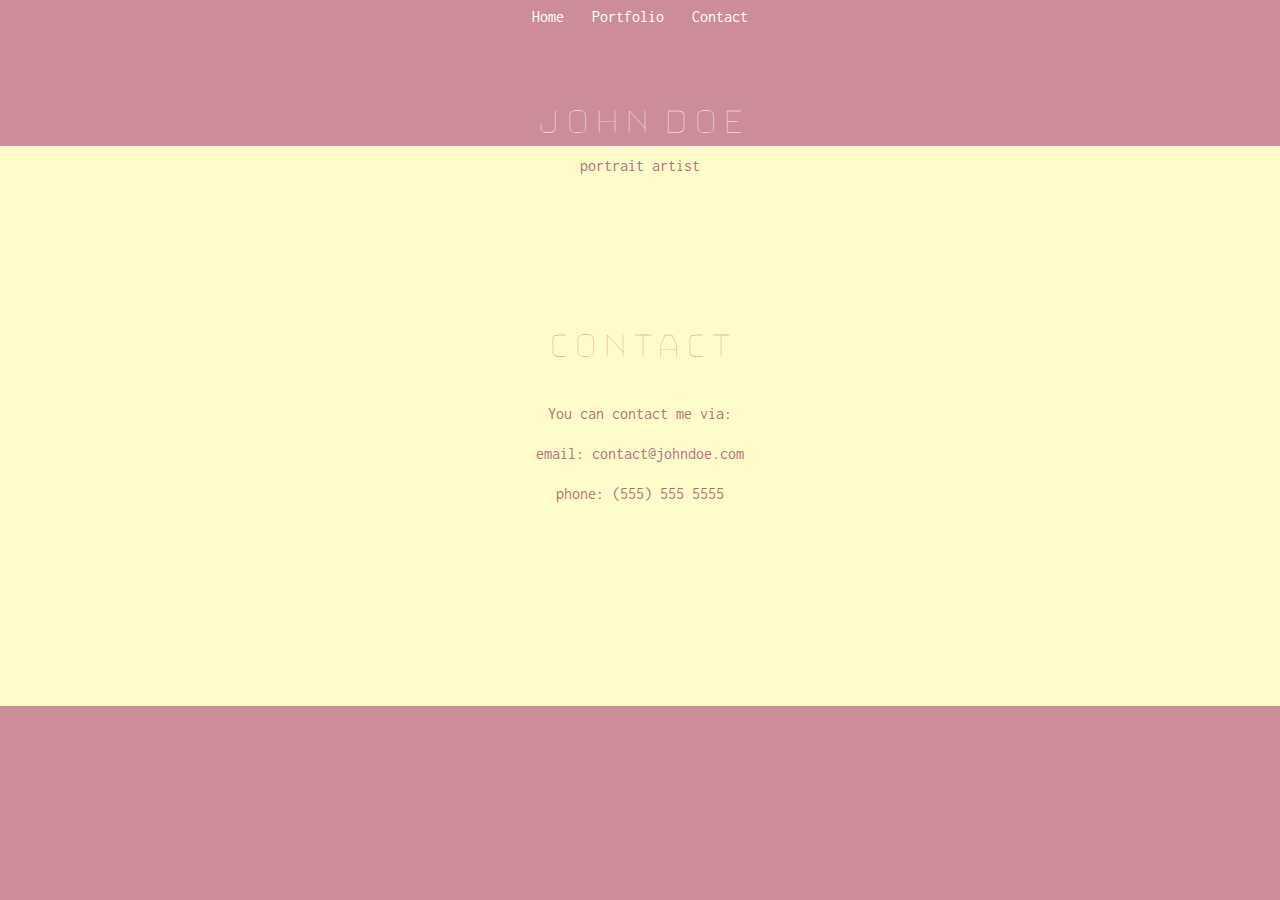
<file: contact.html>
<!DOCTYPE html>
<html>

<head>
  <title>john doe | contact</title>
  <link data-require="bootstrap-css@*" data-semver="4.0.0-alpha.4" rel="stylesheet" href="https://maxcdn.bootstrapcdn.com/bootstrap/4.0.0-alpha.4/css/bootstrap.min.css" />
  <link rel="stylesheet" href="style.css" />
  <link href="https://fonts.googleapis.com/css?family=Bungee+Hairline|Inconsolata" rel="stylesheet">
  <link rel="stylesheet" media="screen and (max-width: 700px)" href="mobile.css" />
  <link rel="stylesheet" media="screen and (max-device-width: 700px)" href="mobile.css" />
</head>

<body>

  <div class="main">
    <div class="navi">
      <ul>
        <li><a href="index.html">Home</a></li>
        <li><a href="portfolio.html">Portfolio</a></li>
        <li><a href="contact.hmtl">Contact</a></li>
      </ul>
    </div>
    <h1>John Doe</h1>
    <p id="tag">portrait artist</p>

    <h1 id="cnt">CONTACT</h1>
    <br>
    <p>You can contact me via:</p>
    <p>email: contact@johndoe.com</p>
    <p id="pbtm">phone: (555) 555 5555</p>
  </div>

</body>

</html>
</file>
<file: style.css>
/*MAIN*/

body {
  background-color: #CC8D99;
}

.main {
  background-color: #FFFCCA;
  height: 100%;
}

.main img {
  max-width: 80%;
  display: block;
  margin: 5px auto 0 auto;
  padding-bottom: 60px;
}

.navi {
  background-color: #CC8D99;
}

ul {
  text-align: center;
  margin-bottom: -10px;
  font-family: 'Inconsolata', monospace;
  margin: 0;
  padding: 0;
}

li {
  display: inline-block;
  color: white;
  padding: 5px 10px;
  list-style: none;
}

a {
  color: white;
  text-decoration: none;
}
a:hover {
  color: white;
}

h1 {
  color: white;
  background-color: #CC8D99;
  font-family: 'Bungee Hairline', cursive;
  text-align: center;
  padding-top: 5%;
}

p {
  color: #B2717D;
  font-family: 'Inconsolata', monospace;
  text-align: center;
}

/*GALLERY*/
.row {
  background-color: #FFFCCA;
  width: 100%;
  height: auto;
  margin: auto;
}

.glry {
  padding-top: 60px;
}

.glry img {
  max-width: 90%;
  display: block;
  margin: 0px auto 10px auto;
}

/*CONTACT*/
#cnt {
  color: #CC8D99;
  background-color: transparent;
  font-family: 'Bungee Hairline', cursive;
  text-align: center;
  padding-top: 10%;
}

#pbtm {
  padding-bottom: 200px;
}
</file>
<file: mobile.css>
h1 {
  font-size: 6em;
}

p {
  font-size: 2em;
}
</file>
